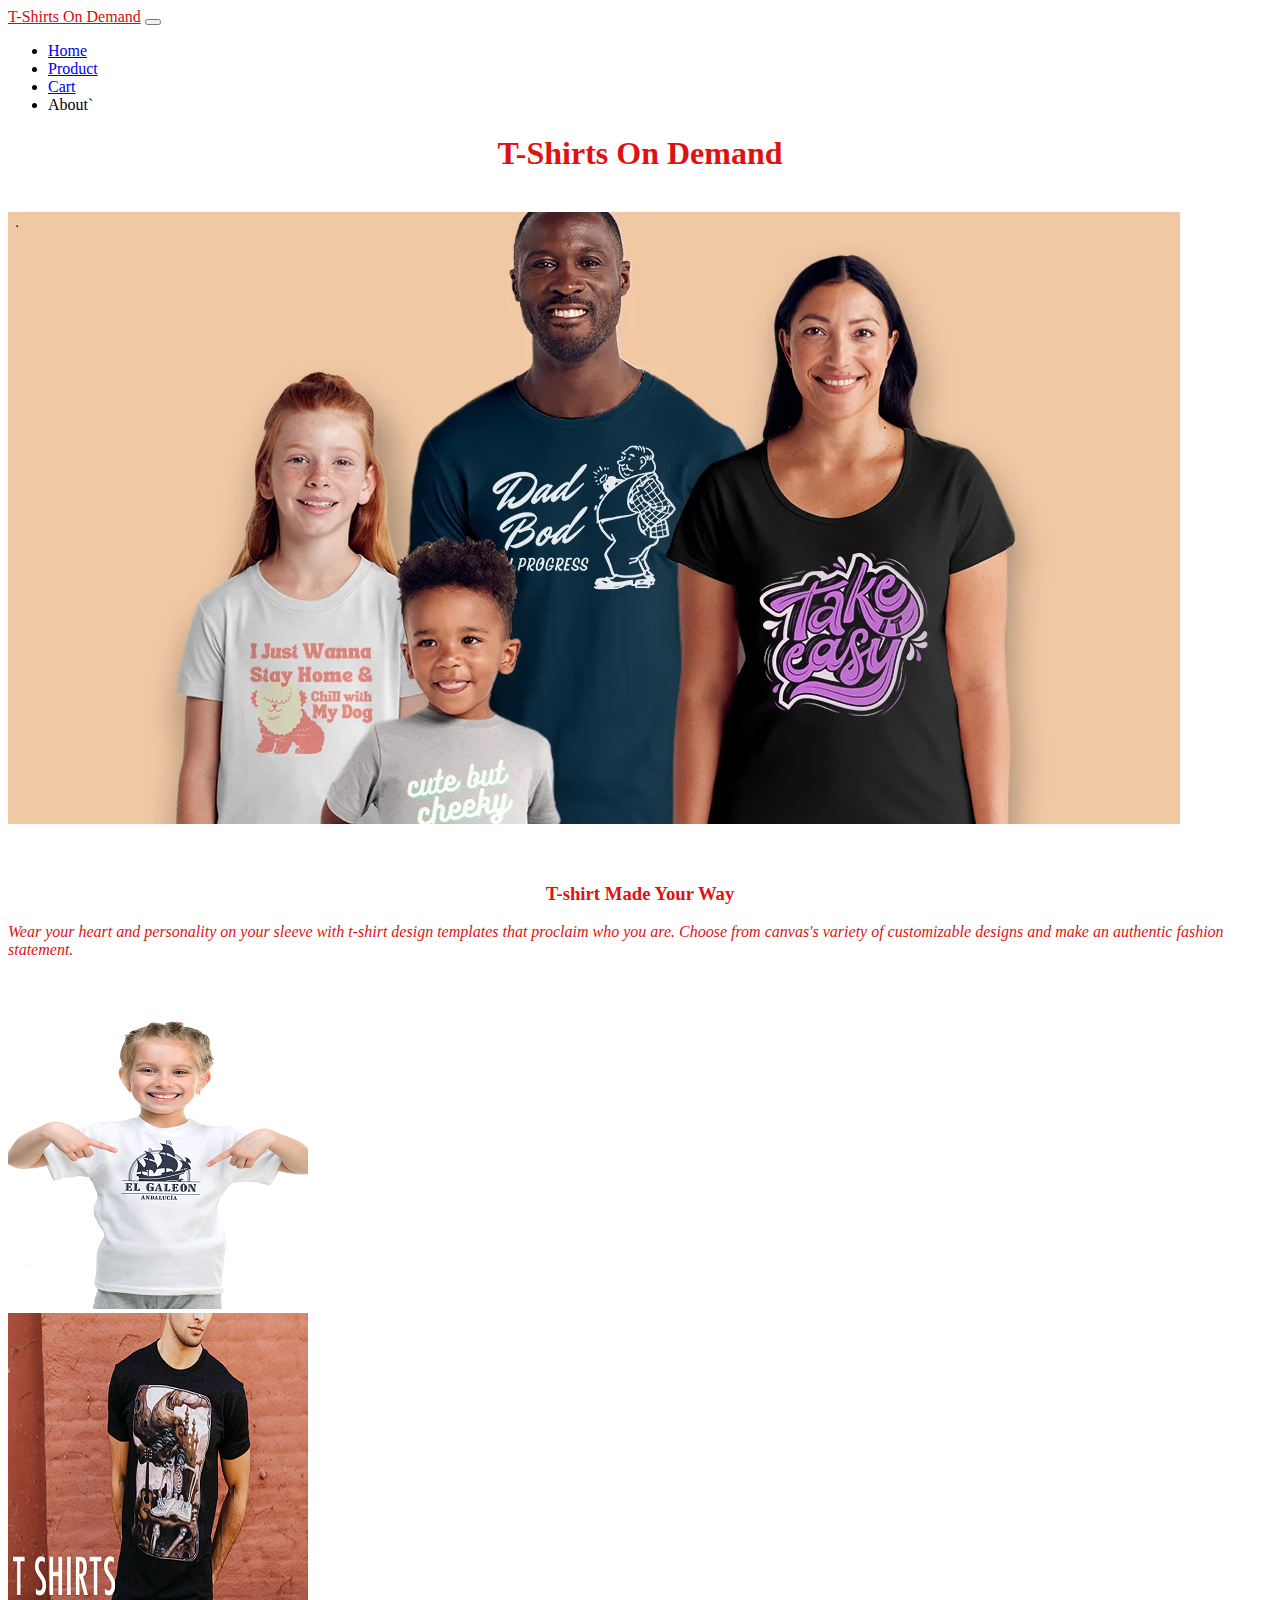
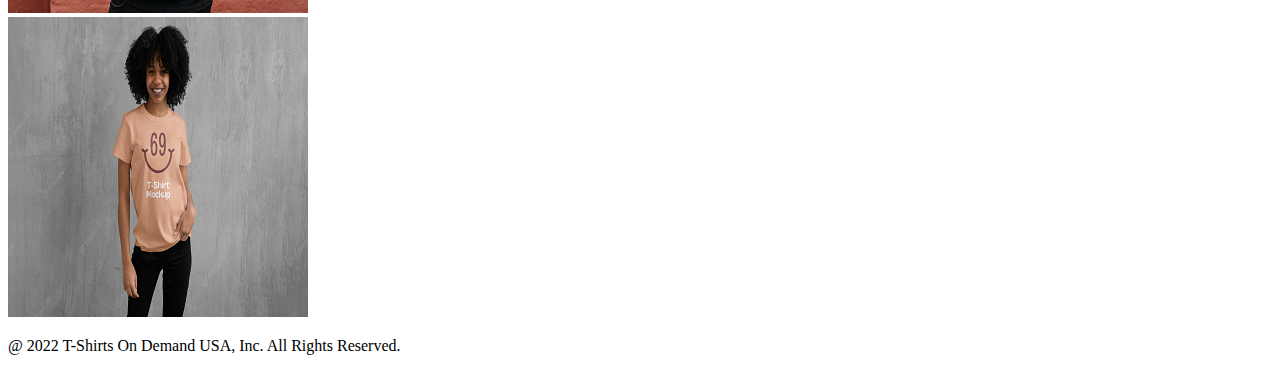
<file: home.html>
<!DOCTYPE html>
<html lang="en">

<head>
    <meta charset="UTF-8">
    <meta http-equiv="X-UA-Compatible" content="IE=edge">
    <meta name="viewport" content="width=device-width, initial-scale=1.0">
    <title>Home Page</title>

    <!-- Internal CSS -->
    <style>
        h1 {
            text-align: center;
        }

        h2 {
            text-align: center;
        }

        .navbar-nav {
            margin-left: auto;
        }
    </style>

    <!-- Bootstrap CSS link -->
    <link href="https://cdn.jsdelivr.net/npm/bootstrap@5.1.3/dist/css/bootstrap.min.css" rel="stylesheet"
        integrity="sha384-1BmE4kWBq78iYhFldvKuhfTAU6auU8tT94WrHftjDbrCEXSU1oBoqyl2QvZ6jIW3" crossorigin="anonymous">
    <link rel="stylesheet" href="./style.css">
</head>

<body>

    <header class="container-fluid">
        <!-- Navigation Bar. -->
        <section class="row">
            <nav class="navbar navbar-expand-lg navbar-expand-md navbar-dark bg-dark">
                <div class="container-fluid">
                    <a class="navbar-brand" href="#" style="color:rgb(207, 15, 15)">T-Shirts On Demand</a>
                    <button class="navbar-toggler" type="button" data-bs-toggle="collapse" data-bs-target="#navbarNav"
                        aria-controls="navbarNav" aria-expanded="false" aria-label="Toggle navigation">
                        <span class="navbar-toggler-icon"></span>
                    </button>
                    <div class="collapse navbar-collapse" id="navbarNav">
                        <ul class="navbar-nav ml-auto">
                            <li class="nav-item">
                                <a class="nav-link active" aria-current="page" href="./home.html">Home</a>
                            </li>
                            <li class="nav-item">
                                <a class="nav-link" href="./products.html">Product</a>
                            </li>
                            <li class="nav-item">
                                <a class="nav-link" href="#">Cart</a>
                            </li>
                            <li class="nav-item">
                                <a class="nav-link disabled">About`</a>
                            </li>
                        </ul>
                    </div>
                </div>
            </nav>
        </section>
    </header>

    <!-- Main section containing all of the images in the container. -->
    <main class="container-fluid bg-warning">
        <h1 style="color:rgb(223, 18, 18);">T-Shirts On Demand </h1><br>
        <!-- Row 1-->
        <section class="row">
            <!-- Main images of the Home Page. -->
            <section class="col-8">
                <img src="./images/home_page_1.png" alt="placeholder image" class="img-thumbnail" />
            </section>
            <!-- Description of the Home Page. -->
            <section class="col-4">
                <br><br>
                <h3 style="color:rgb(223, 18, 18); text-align:center;">T-shirt Made Your Way</h3>
                <p style="color:rgb(223, 18, 18);">
                    <em>
                        Wear your heart and personality on your sleeve with t-shirt design templates that proclaim who
                        you are. Choose from canvas's variety of customizable designs and make an authentic fashion
                        statement.
                    </em>
                </p>
            </section>

        </section>

        <!-- Row 2-->
        <section class="row">
            <!-- Bottom images of the Home Page. -->
            <p>
                <br>
            </p>
            <section class="col-4">
                <img src="./images/home_image_1.png" alt="placeholder image" class="img-thumbnail" />
            </section>

            <section class="col-4">
                <img src="./images/home_image_2.png" alt="placeholder image" class="img-thumbnail" />
            </section>

            <section class="col-4">
                <img src="./images/home_image_3.png" alt="placeholder image" class="img-thumbnail" />
            </section>

        </section>
    </main>

    <!-- Footer -->
    <footer class="nav justify-content-center mt-2">
        <p>@ 2022 T-Shirts On Demand USA, Inc. All Rights Reserved. </p>
    </footer>


    <!-- Bootstrap JS link -->
    <script src="https://cdn.jsdelivr.net/npm/bootstrap@5.1.3/dist/js/bootstrap.bundle.min.js"
        integrity="sha384-ka7Sk0Gln4gmtz2MlQnikT1wXgYsOg+OMhuP+IlRH9sENBO0LRn5q+8nbTov4+1p"
        crossorigin="anonymous"></script>
</body>

</html>
</file>
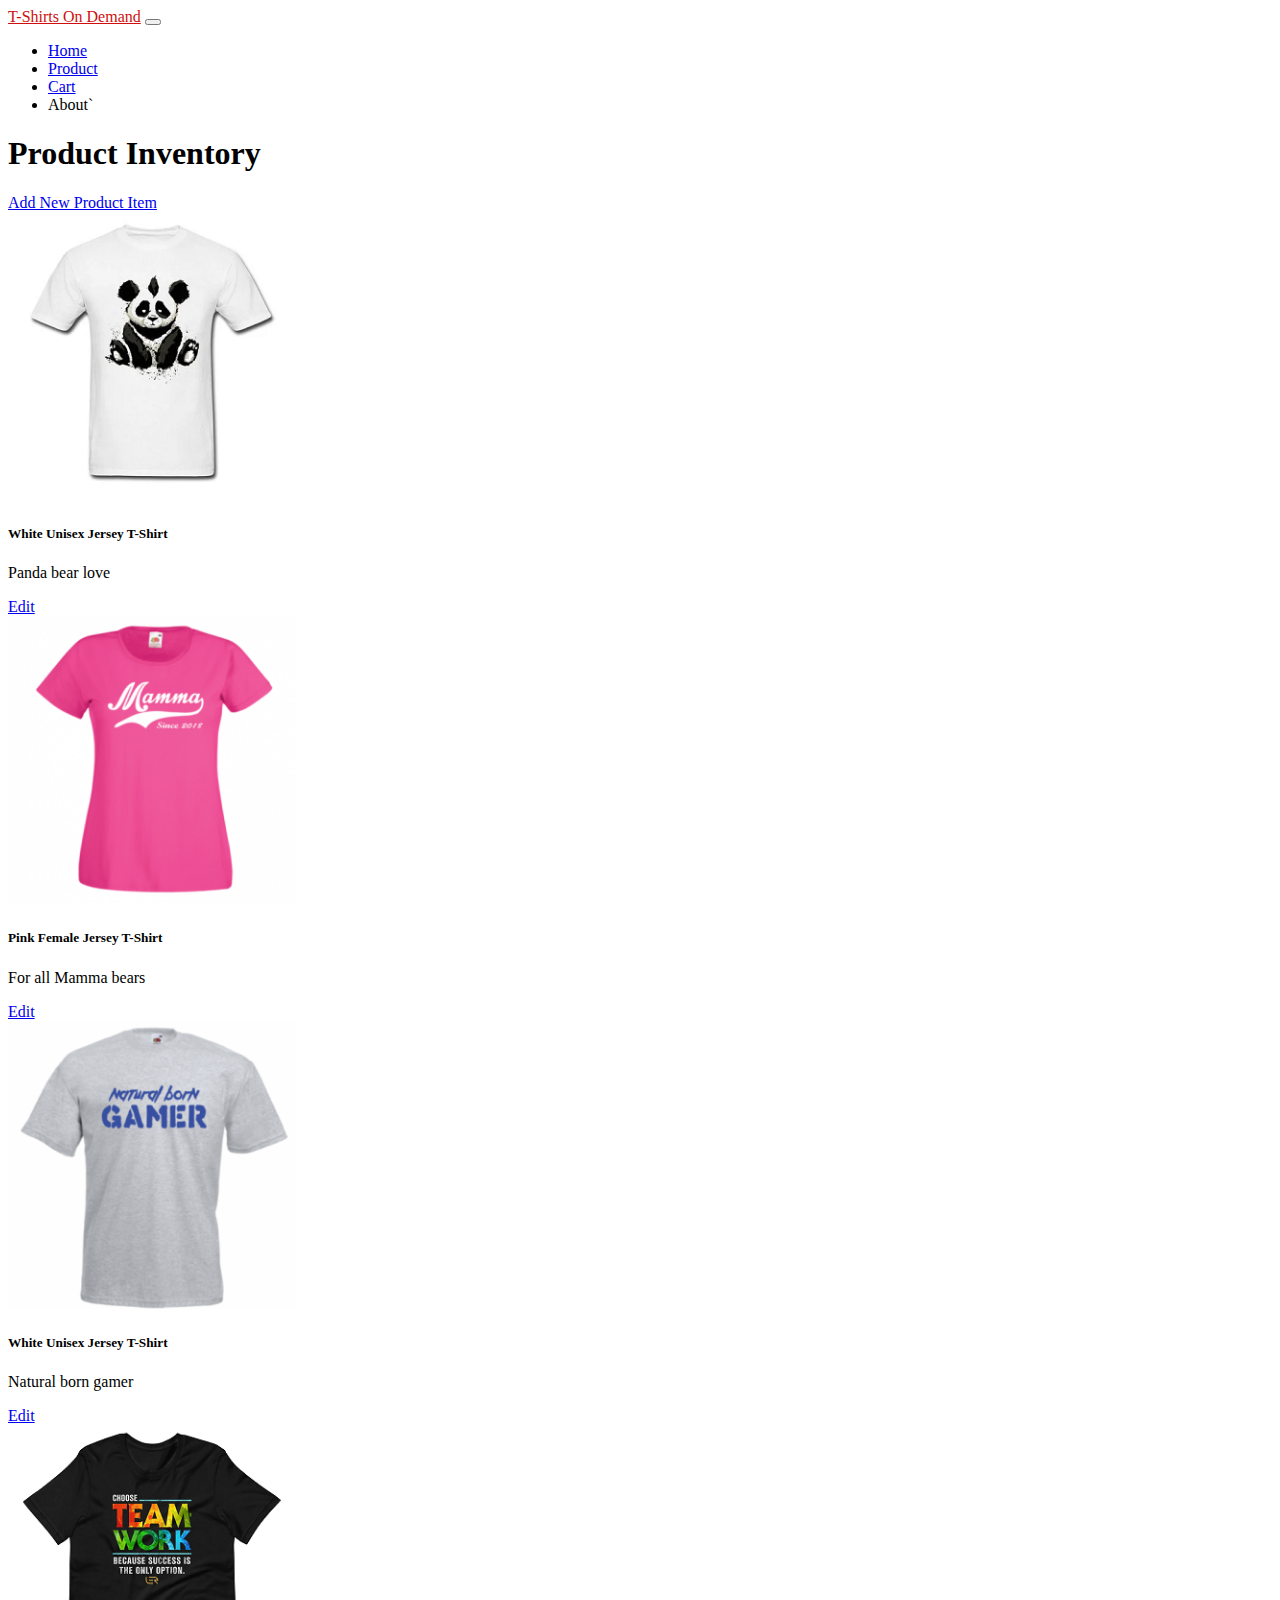
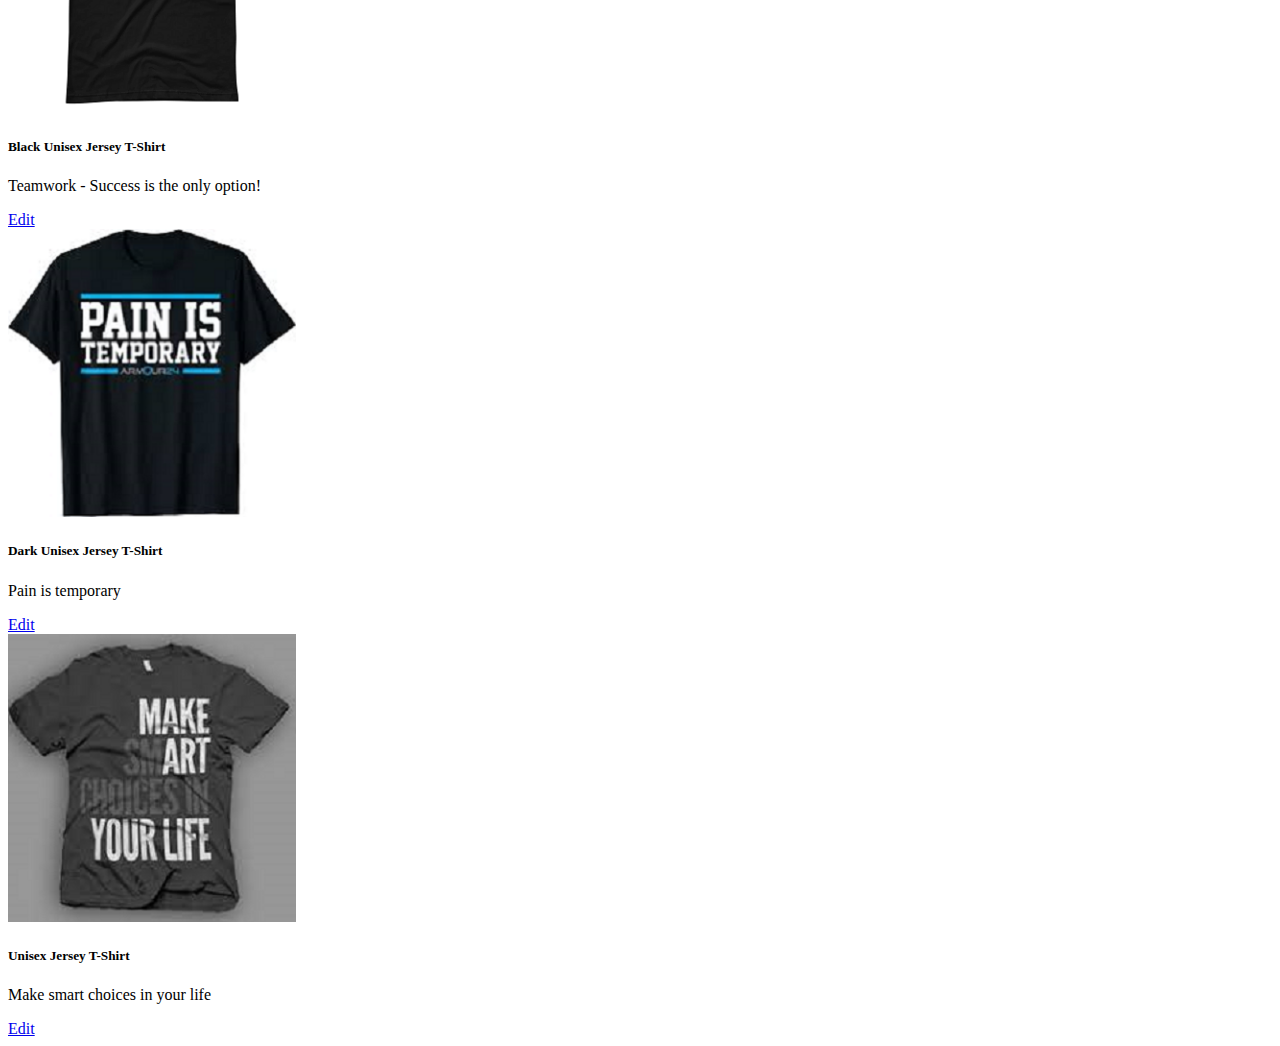
<file: product-inventory.html>
<!DOCTYPE html>
<html lang="en">
  <head>
    <title>Edit Product Inventory</title>
    <meta charset="UTF-8" />
    <meta http-equiv="X-UA-Compatible" content="IE=edge" />
    <meta name="viewport" content="width=device-width, initial-scale=1.0" />
    <link
      href="https://cdn.jsdelivr.net/npm/bootstrap@5.1.3/dist/css/bootstrap.min.css"
      rel="stylesheet"
      integrity="sha384-1BmE4kWBq78iYhFldvKuhfTAU6auU8tT94WrHftjDbrCEXSU1oBoqyl2QvZ6jIW3"
      crossorigin="anonymous"
    />
    <link href="./style.css" rel="stylesheet" />
    <link href="./product-inventory.css" rel="stylesheet" />
  </head>
  <body>

    <header class="container-fluid">
      <!-- Navigation Bar. -->
      <section class="row">
        <nav
          class="navbar navbar-expand-lg navbar-expand-md navbar-dark bg-dark"
        >
          <div class="container-fluid">
            <a class="navbar-brand" href="#" style="color: rgb(207, 15, 15)"
              >T-Shirts On Demand</a
            >
            <button
              class="navbar-toggler"
              type="button"
              data-bs-toggle="collapse"
              data-bs-target="#navbarNav"
              aria-controls="navbarNav"
              aria-expanded="false"
              aria-label="Toggle navigation"
            >
              <span class="navbar-toggler-icon"></span>
            </button>
            <div class="collapse navbar-collapse" id="navbarNav">
              <ul class="navbar-nav ml-auto">
                <li class="nav-item">
                  <a
                    class="nav-link active"
                    aria-current="page"
                    href="./index.html"
                    >Home</a
                  >
                </li>
                <li class="nav-item">
                  <a class="nav-link" href="./products.html">Product</a>
                </li>
                <li class="nav-item">
                  <a class="nav-link" href="#">Cart</a>
                </li>
                <li class="nav-item">
                  <a class="nav-link disabled">About`</a>
                </li>
              </ul>
            </div>
          </div>
        </nav>
      </section>
    </header>

    <main class="container-fluid">
      <div class="row">
        <div class="col mx-3 d-flex justify-content-center">
          <h1>Product Inventory</h1>
        </div>
      </div>

      <section class="row mt-2 mb-5">
        <div class="col-3 mx-3">
          <!-- <button type="button" class="btn btn-primary">Add New Product</button>-->
          <a href="./edit-product.html" class="btn btn-primary"
            >Add New Product Item</a
          >
        </div>
      </section>

      <!-- Show all t-shirt product inventory -->
      <section class="row">
        <div class="col-12 mx-3">
          <div class="row d-flex justify-content-center">
            <div class="col-sm-12 col-md-4 col-lg-3 mb-5 me-5">
              <div class="card" style="width: 18rem">
                <img
                  src="./images/image_1.png"
                  style="width: 100%; height: 100%"
                  class="card-img-top"
                  alt="Placeholder image for inspirational t-shirt."
                />
                <div class="card-body">
                  <h5 class="card-title">White Unisex Jersey T-Shirt</h5>
                  <p class="card-text">Panda bear love</p>
                  <a
                    href="./edit-product.html?tshirt-id=2"
                    class="btn btn-primary"
                    >Edit</a
                  >
                </div>
              </div>
            </div>

            <div class="col-sm-12 col-md-4 col-lg-3 mb-5 me-5">
              <div class="card" style="width: 18rem">
                <img
                  src="./images/image_2.png"
                  style="width: 100%; height: 100%"
                  class="card-img-top"
                  alt="Placeholder image for inspirational t-shirt."
                />
                <div class="card-body">
                  <h5 class="card-title">Pink Female Jersey T-Shirt</h5>
                  <p class="card-text">For all Mamma bears</p>
                  <a
                    href="./edit-product.html?tshirt-id=3"
                    class="btn btn-primary"
                    >Edit</a
                  >
                </div>
              </div>
            </div>

            <div class="col-sm-12 col-md-4 col-lg-3 mb-5 me-5">
              <div class="card" style="width: 18rem">
                <img
                  src="./images/image_3.png"
                  style="width: 100%; height: 100%"
                  class="card-img-top"
                  alt="Placeholder image for inspirational t-shirt."
                />
                <div class="card-body">
                  <h5 class="card-title">White Unisex Jersey T-Shirt</h5>
                  <p class="card-text">Natural born gamer</p>
                  <a
                    href="./edit-product.html?tshirt-id=4"
                    class="btn btn-primary"
                    >Edit</a
                  >
                </div>
              </div>
            </div>

            <div class="col-sm-12 col-md-4 col-lg-3 mb-5 me-5">
              <div class="card" style="width: 18rem">
                <img
                  src="./images/image_4.png"
                  style="width: 100%; height: 100%"
                  class="card-img-top"
                  alt="Placeholder image for inspirational t-shirt."
                />
                <div class="card-body">
                  <h5 class="card-title">Black Unisex Jersey T-Shirt</h5>
                  <p class="card-text">
                    Teamwork - Success is the only option!
                  </p>
                  <a
                    href="./edit-product.html?tshirt-id=5"
                    class="btn btn-primary"
                    >Edit</a
                  >
                </div>
              </div>
            </div>

            <div class="col-sm-12 col-md-4 col-lg-3 mb-5 me-5">
              <div class="card" style="width: 18rem">
                <img
                  src="./images/image_5.png"
                  style="width: 100%; height: 100%"
                  class="card-img-top"
                  alt="Placeholder image for inspirational t-shirt."
                />
                <div class="card-body">
                  <h5 class="card-title">Dark Unisex Jersey T-Shirt</h5>
                  <p class="card-text">Pain is temporary</p>
                  <a
                    href="./edit-product.html?tshirt-id=6"
                    class="btn btn-primary"
                    >Edit</a
                  >
                </div>
              </div>
            </div>

            <div class="col-sm-12 col-md-4 col-lg-3 mb-5 me-5">
              <div class="card" style="width: 18rem">
                <img
                  src="./images/image_6.png"
                  style="width: 100%; height: 100%"
                  class="card-img-top"
                  alt="Placeholder image for inspirational t-shirt."
                />
                <div class="card-body">
                  <h5 class="card-title">Unisex Jersey T-Shirt</h5>
                  <p class="card-text">Make smart choices in your life</p>
                  <a
                    href="./edit-product.html?tshirt-id=6"
                    class="btn btn-primary"
                    >Edit</a
                  >
                </div>
              </div>
            </div>
          </div>
        </div>
      </section>
    </main>

    <!-- Bootstrap -->
    <script
      src="https://cdn.jsdelivr.net/npm/bootstrap@5.1.3/dist/js/bootstrap.bundle.min.js"
      integrity="sha384-ka7Sk0Gln4gmtz2MlQnikT1wXgYsOg+OMhuP+IlRH9sENBO0LRn5q+8nbTov4+1p"
      crossorigin="anonymous"
    ></script>
  </body>
</html>
</file>
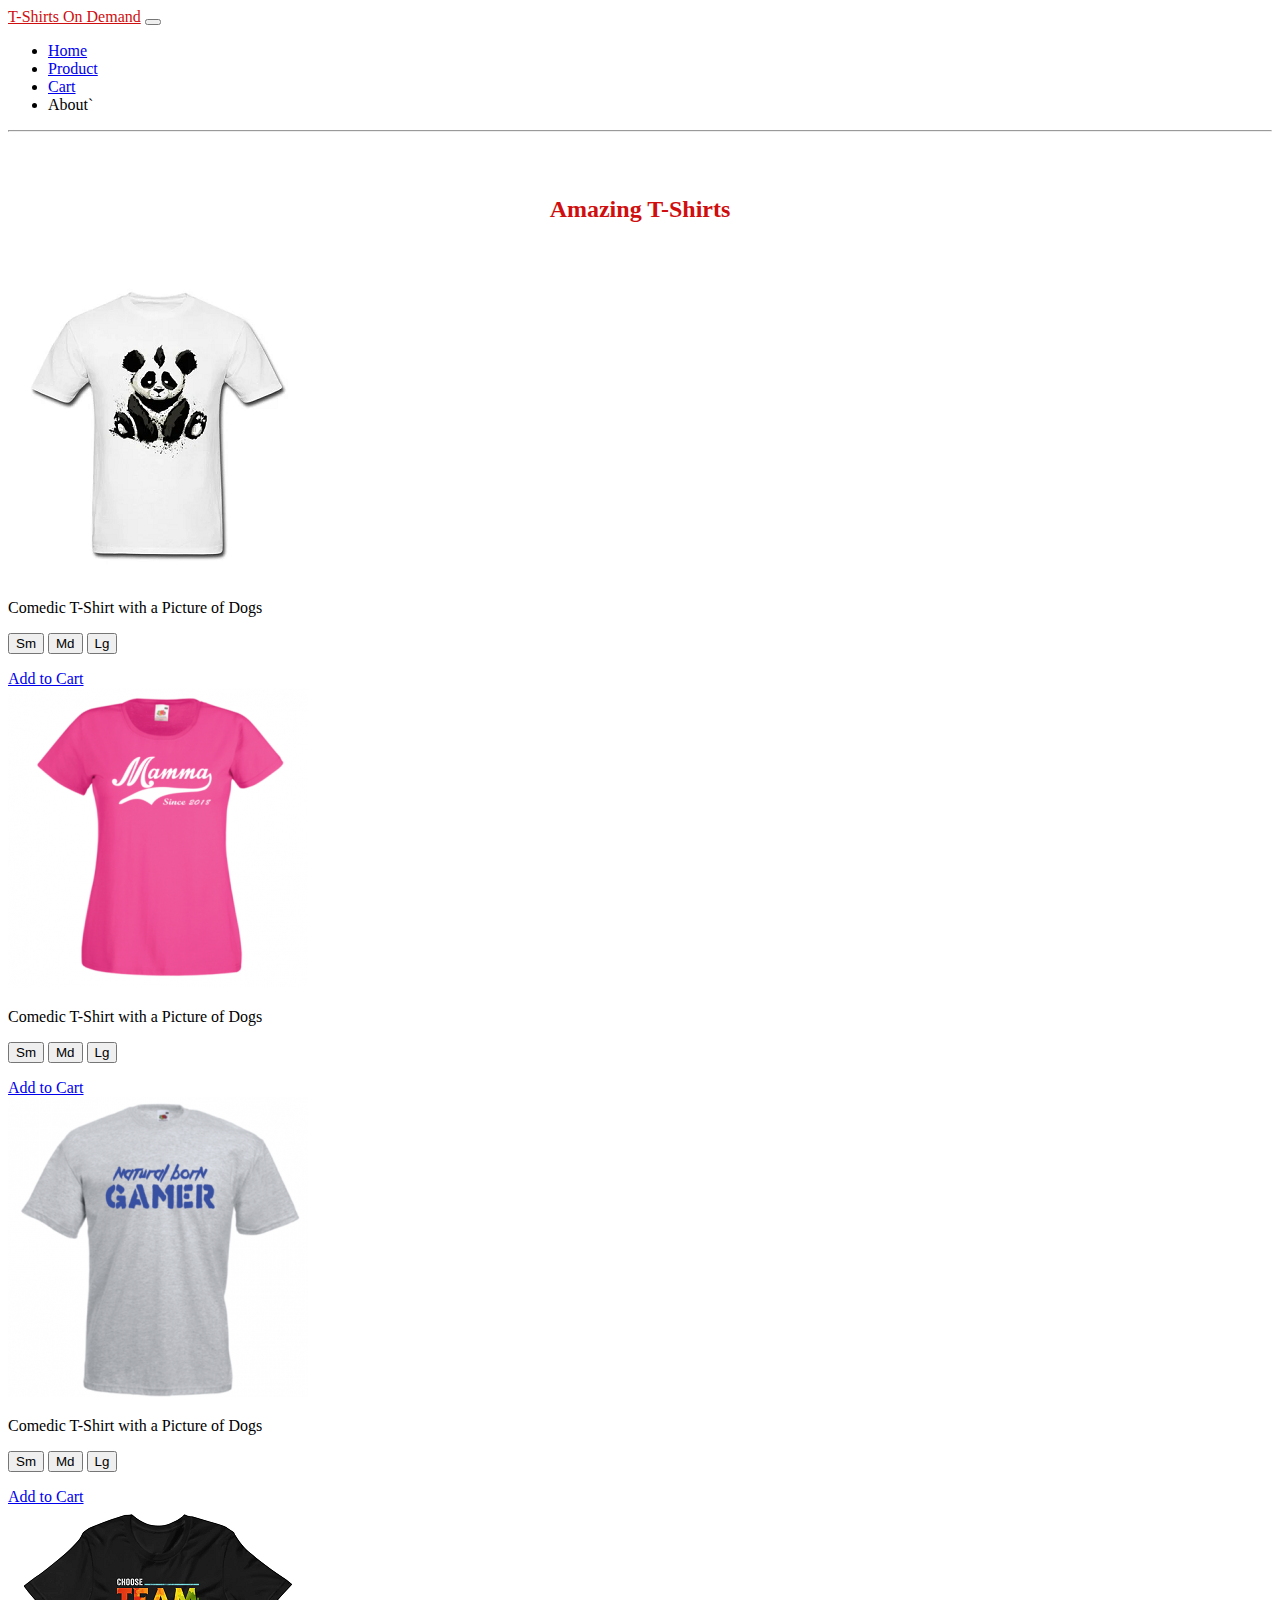
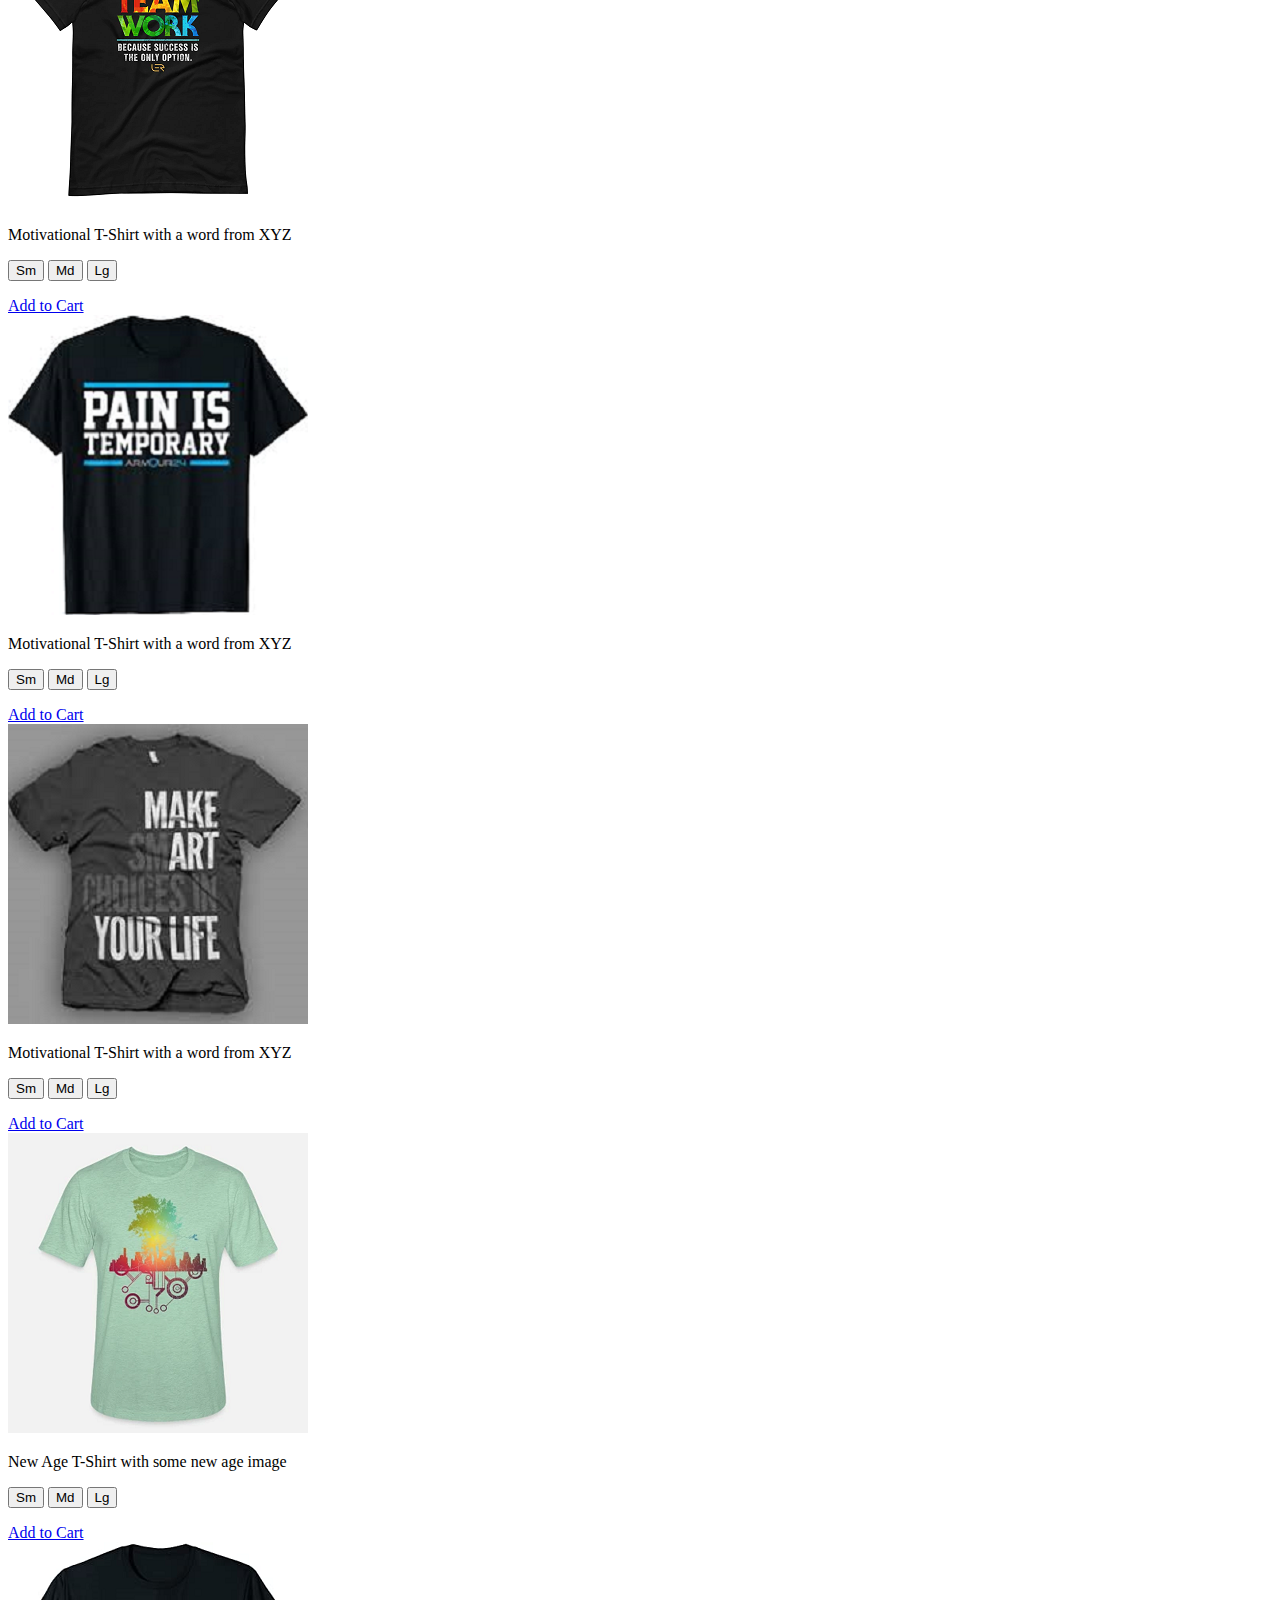
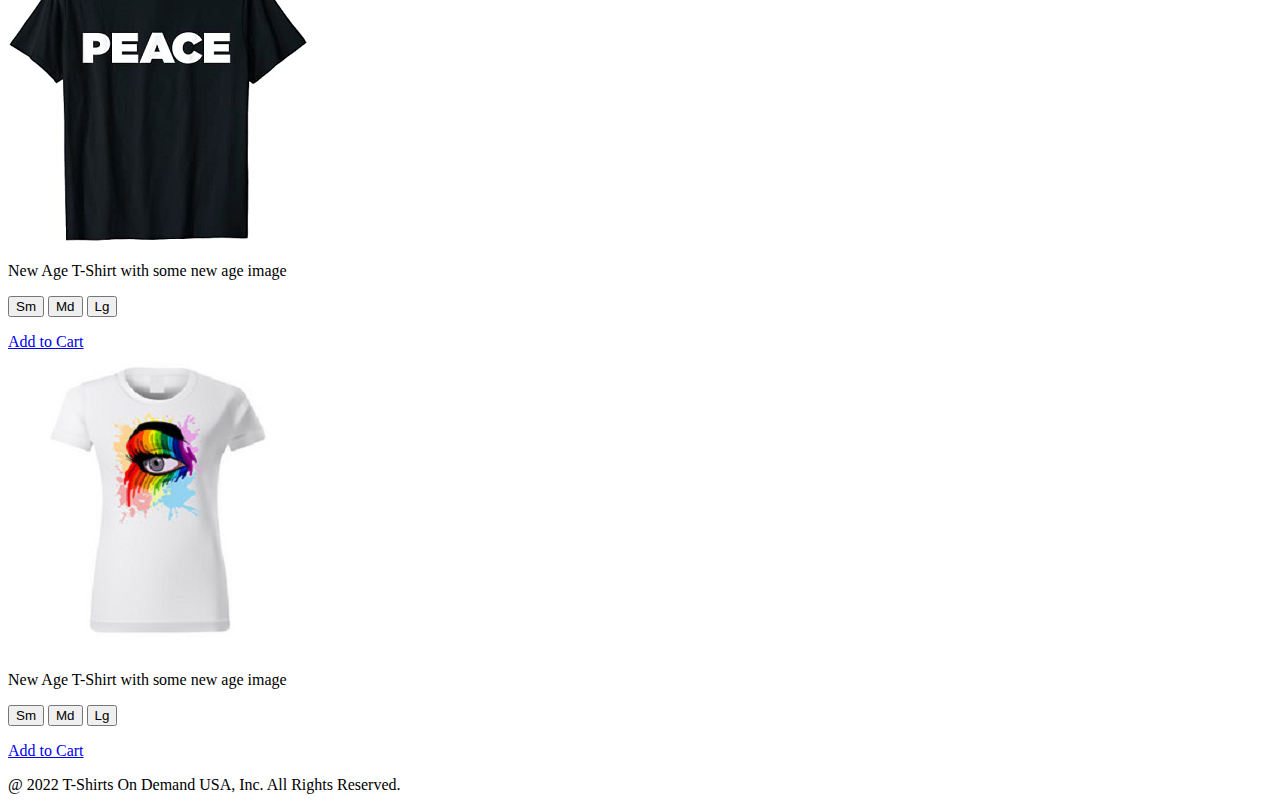
<file: products.html>
<!DOCTYPE html>
<html lang="en">

<head>
    <meta charset="UTF-8">
    <meta http-equiv="X-UA-Compatible" content="IE=edge">
    <meta name="viewport" content="width=device-width, initial-scale=1.0">
    <title>Products Page</title>

    <!-- Internal CSS -->
    <style>
        h1 {
            text-align: center;
        }

        h2 {
            text-align: center;
        }
    </style>

    <!-- Bootstrap CSS link -->
    <link href="https://cdn.jsdelivr.net/npm/bootstrap@5.1.3/dist/css/bootstrap.min.css" rel="stylesheet"
        integrity="sha384-1BmE4kWBq78iYhFldvKuhfTAU6auU8tT94WrHftjDbrCEXSU1oBoqyl2QvZ6jIW3" crossorigin="anonymous">
    <link rel="stylesheet" href="./style.css">
</head>

<body>

    <header class="container-fluid">
        <!-- Navigation Bar. -->
        <section class="row">
            <nav class="navbar navbar-expand-lg navbar-expand-md navbar-dark bg-dark">
                <div class="container-fluid">
                    <a class="navbar-brand" href="#" style="color:rgb(207, 15, 15)">T-Shirts On Demand</a>
                    <button class="navbar-toggler" type="button" data-bs-toggle="collapse" data-bs-target="#navbarNav"
                        aria-controls="navbarNav" aria-expanded="false" aria-label="Toggle navigation">
                        <span class="navbar-toggler-icon"></span>
                    </button>
                    <div class="collapse navbar-collapse" id="navbarNav">
                        <ul class="navbar-nav ml-auto">
                            <li class="nav-item">
                                <a class="nav-link active" aria-current="page" href="./home.html">Home</a>
                            </li>
                            <li class="nav-item">
                                <a class="nav-link" href="./products.html">Product</a>
                            </li>
                            <li class="nav-item">
                                <a class="nav-link" href="#">Cart</a>
                            </li>
                            <li class="nav-item">
                                <a class="nav-link disabled">About`</a>
                            </li>
                        </ul>
                    </div>
                </div>
            </nav>
        </section>
    </header>

    <!-- Main section containing all of the images in the container. -->
    <main class="container-fluid bg-warning">
        <section class="row ">
            <section class="col ">
                <hr />
            </section>
        </section>
        <br><br>

        <!-- all page content in container -->
        <section class="row mx-5">
            <!-- Right side of container holds Product's image and description-->
            <section class="col">
                <h2 style="color:rgb(207, 15, 15)"> Amazing T-Shirts </h2><br><br>

                <!-- Row 1-->
                <section class="row mx-5 ">
                    <section class="col-4">
                        <img src="./images/image_1.png" class="img-thumbnail" />
                        <section class="card-body">
                            <p class="card-text">
                                Comedic T-Shirt with a Picture of Dogs
                            </p>
                            <section class="btn-group btn-group-sm" role="group" aria-label="Basic example">
                                <button type="button" class="btn btn-danger">Sm</button>
                                <button type="button" class="btn btn-warning">Md</button>
                                <button type="button" class="btn btn-success">Lg</button>
                            </section>
                            <p></p>
                            <a href="#" class="btn btn-primary">Add to Cart</a>
                        </section>

                    </section>
                    <section class="col-4">
                        <img src="./images/image_2.png" alt="placeholder image" class="img-thumbnail" />
                        <section class="card-body">
                            <p class="card-text">
                                Comedic T-Shirt with a Picture of Dogs
                            </p>
                            <section class="btn-group btn-group-sm" role="group" aria-label="Basic example">
                                <button type="button" class="btn btn-danger">Sm</button>
                                <button type="button" class="btn btn-warning">Md</button>
                                <button type="button" class="btn btn-success">Lg</button>
                            </section>
                            <p></p>
                            <a href="#" class="btn btn-primary">Add to Cart</a>
                        </section>
                    </section>

                    <section class="col-4">
                        <img src="./images/image_3.png" alt="placeholder image" class="img-thumbnail" />
                        <section class="card-body">
                            <p class="card-text">
                                Comedic T-Shirt with a Picture of Dogs
                            </p>
                            <section class="btn-group btn-group-sm" role="group" aria-label="Basic example">
                                <button type="button" class="btn btn-danger">Sm</button>
                                <button type="button" class="btn btn-warning">Md</button>
                                <button type="button" class="btn btn-success">Lg</button>
                            </section>
                            <p></p>
                            <a href="#" class="btn btn-primary">Add to Cart</a>
                        </section>
                    </section>

                </section>

                <!-- Row 2-->
                <section class="row mx-5">
                    <section class="col-4">
                        <img src="./images/image_4.png" alt="placeholder image" class="img-thumbnail" />
                        <section class="card-body">
                            <p class="card-text">
                                Motivational T-Shirt with a word from XYZ
                            </p>
                            <section class="btn-group btn-group-sm" role="group" aria-label="Basic example">
                                <button type="button" class="btn btn-danger">Sm</button>
                                <button type="button" class="btn btn-warning">Md</button>
                                <button type="button" class="btn btn-success">Lg</button>
                            </section>
                            <p></p>
                            <a href="#" class="btn btn-primary">Add to Cart</a>
                        </section>
                    </section>

                    <section class="col-4">
                        <img src="./images/image_5.png" alt="placeholder image" class="img-thumbnail" />
                        <section class="card-body">
                            <p class="card-text">
                                Motivational T-Shirt with a word from XYZ
                            </p>
                            <section class="btn-group btn-group-sm" role="group" aria-label="Basic example">
                                <button type="button" class="btn btn-danger">Sm</button>
                                <button type="button" class="btn btn-warning">Md</button>
                                <button type="button" class="btn btn-success">Lg</button>
                            </section>
                            <p></p>
                            <a href="#" class="btn btn-primary">Add to Cart</a>
                        </section>
                    </section>
                    <section class="col-4">
                        <img src="./images/image_6.png" alt="placeholder image" class="img-thumbnail" />
                        <section class="card-body">
                            <p class="card-text">
                                Motivational T-Shirt with a word from XYZ
                            </p>
                            <section class="btn-group btn-group-sm" role="group" aria-label="Basic example">
                                <button type="button" class="btn btn-danger">Sm</button>
                                <button type="button" class="btn btn-warning">Md</button>
                                <button type="button" class="btn btn-success">Lg</button>
                            </section>
                            <p></p>
                            <a href="#" class="btn btn-primary">Add to Cart</a>
                        </section>
                    </section>
                </section>

                <!-- Row 3-->
                <section class="row mx-5">
                    <section class="col-4">
                        <img src="./images/image_7.png" alt="placeholder image" class="img-thumbnail" />
                        <section class="card-body">
                            <p class="card-text">
                                New Age T-Shirt with some new age image
                            </p>
                            <section class="btn-group btn-group-sm" role="group" aria-label="Basic example">
                                <button type="button" class="btn btn-danger">Sm</button>
                                <button type="button" class="btn btn-warning">Md</button>
                                <button type="button" class="btn btn-success">Lg</button>
                            </section>
                            <p></p>
                            <a href="#" class="btn btn-primary">Add to Cart</a>
                        </section>
                    </section>

                    <section class="col-4">
                        <img src="./images/image_8.png" alt="placeholder image" class="img-thumbnail" />
                        <section class="card-body">
                            <p class="card-text">
                                New Age T-Shirt with some new age image
                            </p>
                            <section class="btn-group btn-group-sm" role="group" aria-label="Basic example">
                                <button type="button" class="btn btn-danger">Sm</button>
                                <button type="button" class="btn btn-warning">Md</button>
                                <button type="button" class="btn btn-success">Lg</button>
                            </section>
                            <p></p>
                            <a href="#" class="btn btn-primary">Add to Cart</a>
                        </section>
                    </section>

                    <section class="col-4">
                        <img src="./images/image_9.png" alt="placeholder image" class="img-thumbnail" />
                        <section class="card-body">
                            <p class="card-text">
                                New Age T-Shirt with some new age image
                            </p>
                            <section class="btn-group btn-group-sm" role="group" aria-label="Basic example">
                                <button type="button" class="btn btn-danger">Sm</button>
                                <button type="button" class="btn btn-warning">Md</button>
                                <button type="button" class="btn btn-success">Lg</button>
                            </section>
                            <p></p>
                            <a href="#" class="btn btn-primary">Add to Cart</a>
                        </section>
                    </section>
                </section>
            </section>
        </section>


    </main>

    <!-- Footer -->
    <footer class="nav justify-content-center mt-2">
        <p>@ 2022 T-Shirts On Demand USA, Inc. All Rights Reserved. </p>
    </footer>

    <!-- Bootstrap JS link -->
    <script src="https://cdn.jsdelivr.net/npm/bootstrap@5.1.3/dist/js/bootstrap.bundle.min.js"
        integrity="sha384-ka7Sk0Gln4gmtz2MlQnikT1wXgYsOg+OMhuP+IlRH9sENBO0LRn5q+8nbTov4+1p"
        crossorigin="anonymous"></script>
</body>

</html>
</file>
<file: style.css>
.navbar-nav {
  margin-left: auto;
}
</file>
<file: product-inventory.css>
body {

  /* Prevent display of horizontal scrollbar */
  overflow-x: hidden;
}
</file>
